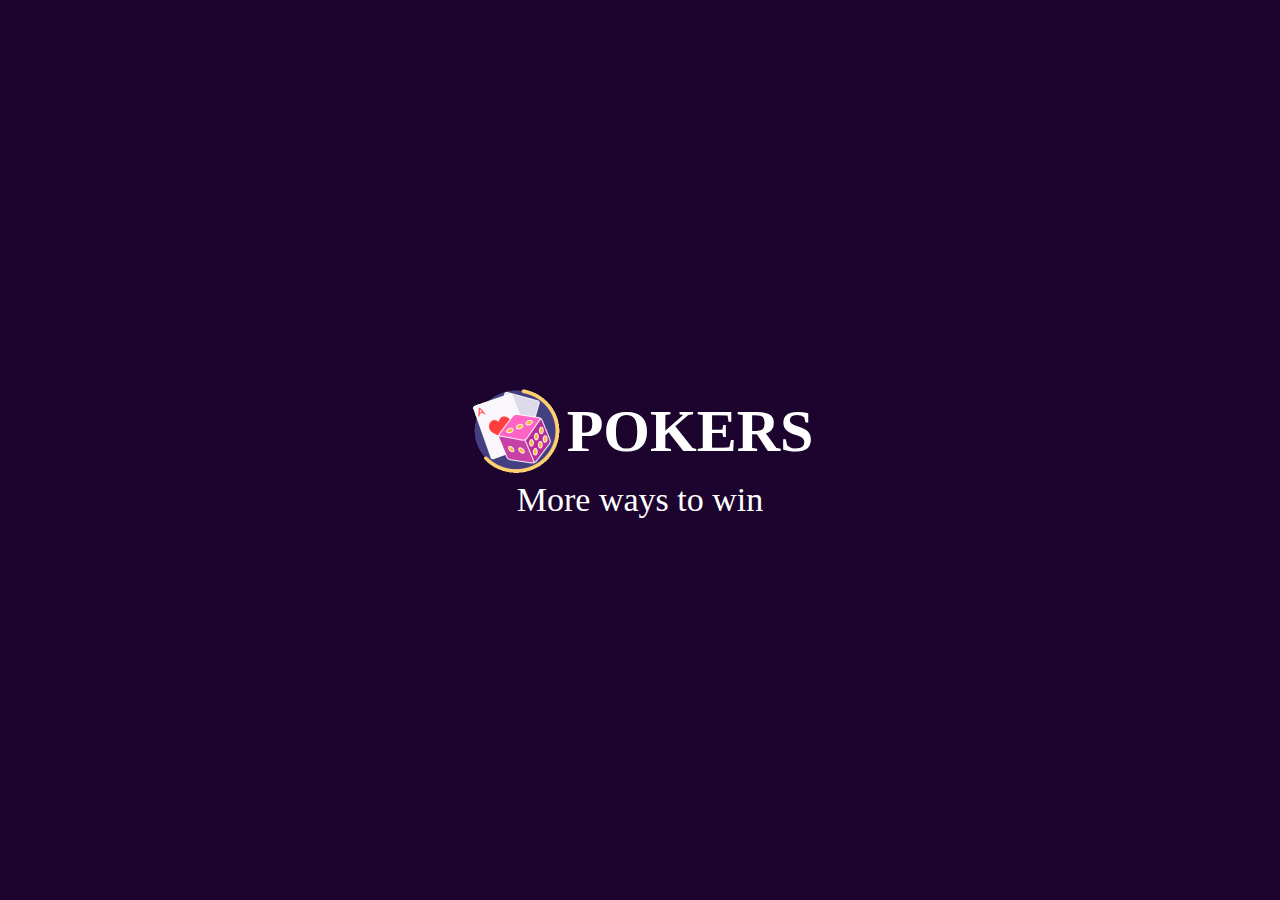
<file: index.html>
<!DOCTYPE html>
<html lang="zh">

<head>
  <title>RapidStar</title>
  <meta charset="utf-8" />
  <meta name="viewport" content="width=device-width, initial-scale=1" />
  <link rel="stylesheet" href="./css/index.css" />
  
</head>

<body>
  <div class="loading">
    <!--<img src="./img/game-loading.gif" />-->
    <div class="logo-con">
      <div class="logo-top">
        <img class="logo-img" src="./img/loading.gif" />
        <div class="logo-text">POKERS</div>
      </div>
      <div class="logo-bottom">
        More ways to win
      </div>
    </div>
  </div>
</body>
<script>
  const configFileUrl = 'https://api2.rsg66.com:4434/config/profile' //正式環境
  //const configFileUrl = './profile.js' //開發環境
  const backUpFileUrl = 'https://shawnliangultrou.github.io/rs/profile.js' //備選域名
  const now = new Date().getTime();
  document.write('<script language="javascript" src="'+configFileUrl+'?t=' + now + '"><\/script\>');
</script>
<script>
  let needBackupProfile = false
  try{
	console.log(config)//觸發報錯
    setTimeout(function () {
    //window.location.replace(config.url+'?platform=app&v='+config.version);
  }, 100);
  }catch(e) {
    console.log(e)
	document.write('<script language="javascript" src="'+backUpFileUrl+'?t=' + now + '"><\/script\>');
	needBackupProfile = true
  }
</script>
<script>
if(needBackupProfile){
  try{
	console.log(config)//觸發報錯
    setTimeout(function () {
      //window.location.replace(config.url+'?platform=app&v='+config.version);
    }, 100);
  }catch(e) {
    window.location.href='./404.html'
  }
}
</script>
<!--
<script type="text/javascript" src="cordova.js"></script>
<script>
    //以下為獲取設備信息的DEMO代碼
    document.getElementById("cordovaDevice").addEventListener("click", cordovaDevice);
    function cordovaDevice() {
        alert("Cordova version: " + device.cordova + "\n" +
          "Device model: " + device.model + "\n" +
          "Device platform: " + device.platform + "\n" +
          "Device UUID: " + device.uuid + "\n" +
          "Device version: " + device.version);
    }
    document.addEventListener("deviceready", onDeviceReady =>{
        //cordova.exec 执行操作
    }, false);

</script>-->
</html>
</file>
<file: css/index.css>
html {
  height: 100%;
}

body {
  background-color: #1C042E;
  margin: 0;
  padding: 0;
  height: 100%;
}

div {  
  margin: 0 auto;
  max-width: 790px; /* 790px is suitable for Sansung Tab S6 Lite. usually should be 960px = 60em;*/
}

main {
  margin: 50% auto;  
}

p {
  color: coral;
}

span {
  /* color: whitesmoke; */
  font-weight: normal;
  font-style: italic;
  font-size: .6em;
}

.loading {
  width: 100%;
  height: 100%;
  margin: auto;
  background-color: #1C042E;
  display: flex;
  align-items: center;
  justify-content: center;
}

/*
.loading img {
  width: 80%;
  max-width: 500px;
  height: auto;
}
*/

.logo-con {
  width: 80%;
  max-width: 500px;
  height: auto;
  display: flex;
  align-items: center;
  justify-content: center;
  color: #FFFFFF;
  flex-direction: column;
}

.logo-top {
  width: 100%;
  display: flex;
  flex-direction: row;
  align-items: center;
  justify-content: center;
}

.logo-text {
  font-size: 60px;
  font-weight: bold;
  margin: 0 0;
}

.logo-bottom {
  width: 100%;
  text-align: center;
  font-size: 34px;
}

.logo-img {
  width: 20%;
  height: auto;
}
</file>
